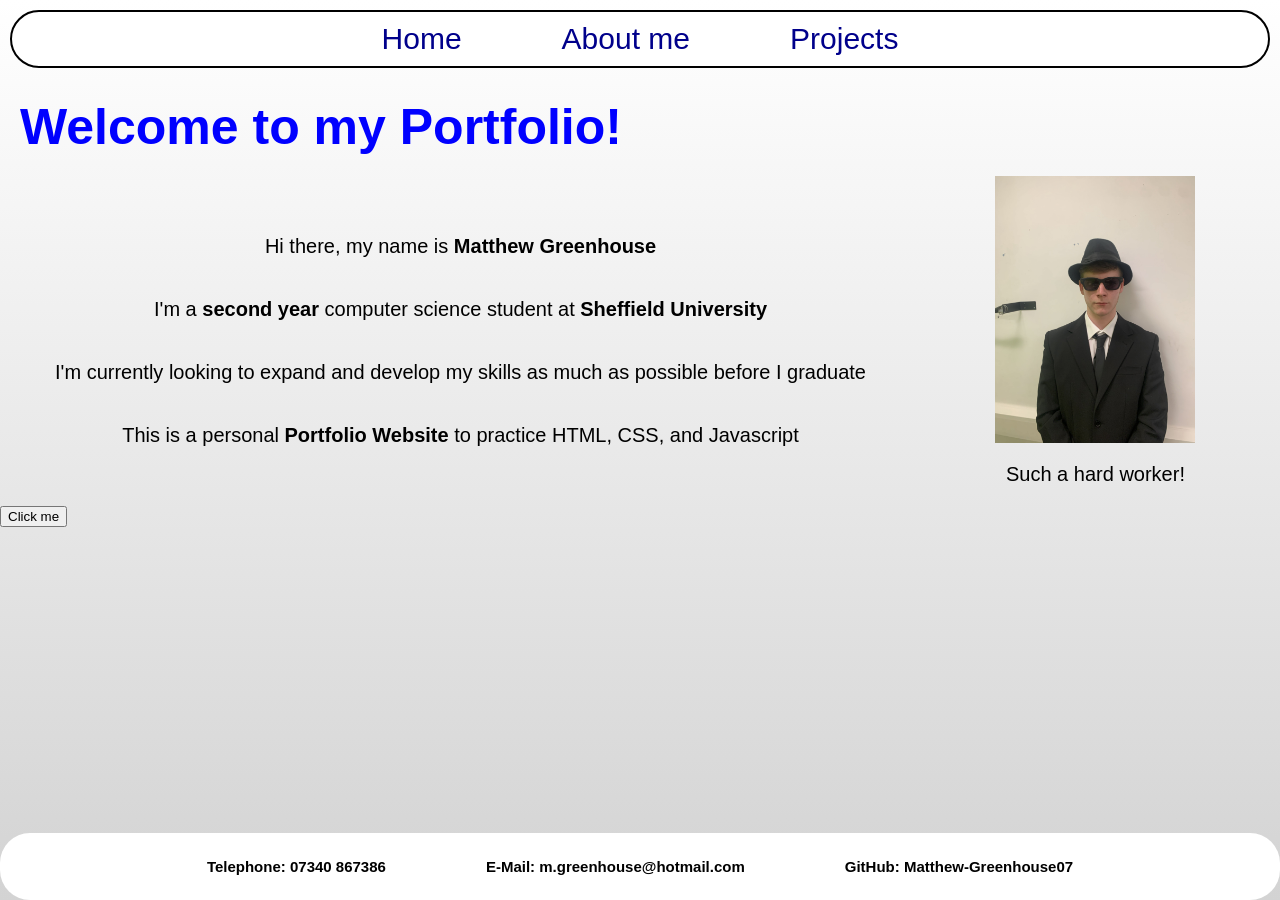
<file: index.html>
<!DOCTYPE html>
<html>
    <head>
        <title>Home</title>
        <link rel="stylesheet" href="style.css">
        <script src="script.js" defer></script>
    </head>

    <body>

        <nav>
            <a href="index.html">Home</a>
            <a href="about.html">About me</a>
            <a href="projects.html">Projects</a>
        </nav>
        
        <h1>Welcome to my Portfolio!</h1>

        <div class="card">
            <div class="card-text">
                <p>Hi there, my name is <span>Matthew Greenhouse</span></p>
                <p>I'm a <span>second year</span> computer science student at <span>Sheffield University</span></p>
                <p>I'm currently looking to expand and develop my skills as much as possible before I graduate</p>
                <p>This is a personal <span>Portfolio Website</span> to practice HTML, CSS, and Javascript</p>
            </div>

            <div class="image-with-text">
                <img id="image" src="images/me.jpg" alt="Picture of me" width="200" onclick="picFunction()">
                <blockquote>Such a hard worker!</blockquote>
            </div>
        </div>

        <button id="myButton">Click me</button>

        <footer>
            <p>Telephone: 07340 867386</p>
            <p>E-Mail: m.greenhouse@hotmail.com</p>
            <p>GitHub: Matthew-Greenhouse07</p>
        </footer>

    </body>
</html>
</file>
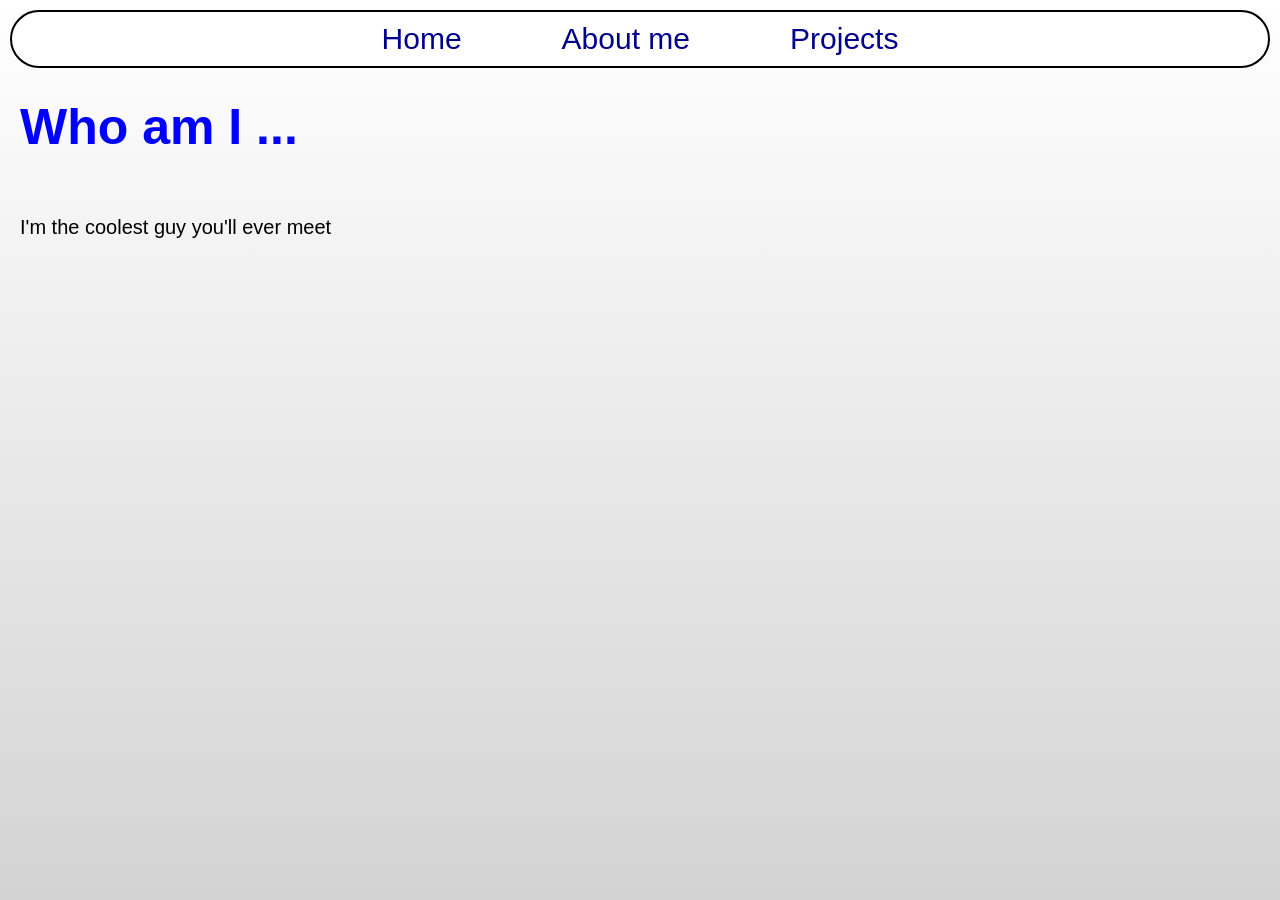
<file: about.html>
<!DOCTYPE html>
<html>
    <head>
        <title>About me</title>
        <link rel="stylesheet" href="style.css">
        <script src="script.js" defer></script>
    </head>

    <body>

        <nav>
            <a href="index.html">Home</a>
            <a href="about.html">About me</a>
            <a href="projects.html">Projects</a>
        </nav>

        <h1>Who am I ...</h1>

        <div class="page-structure">
            <div id="about-me">
                <p>I'm the coolest guy you'll ever meet</p>
            </div>
        </div>

    </body>
</html>
</file>
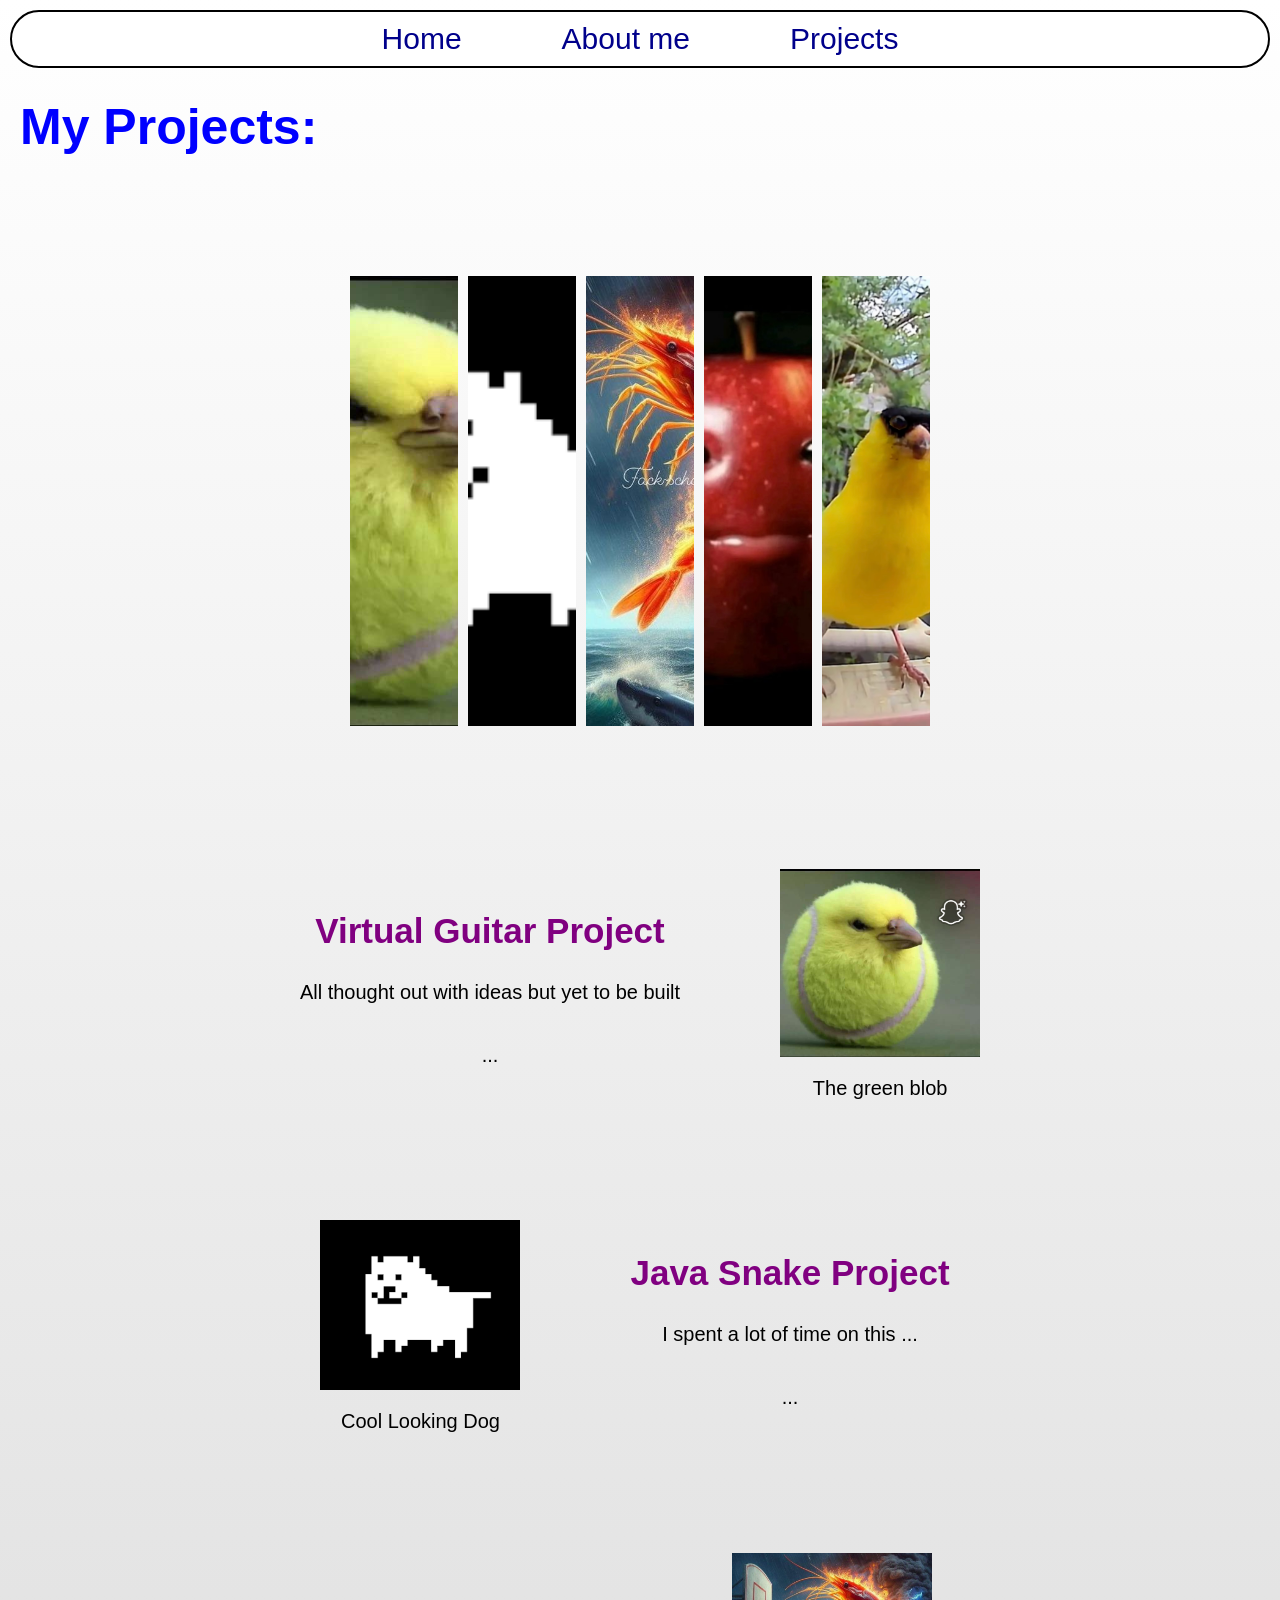
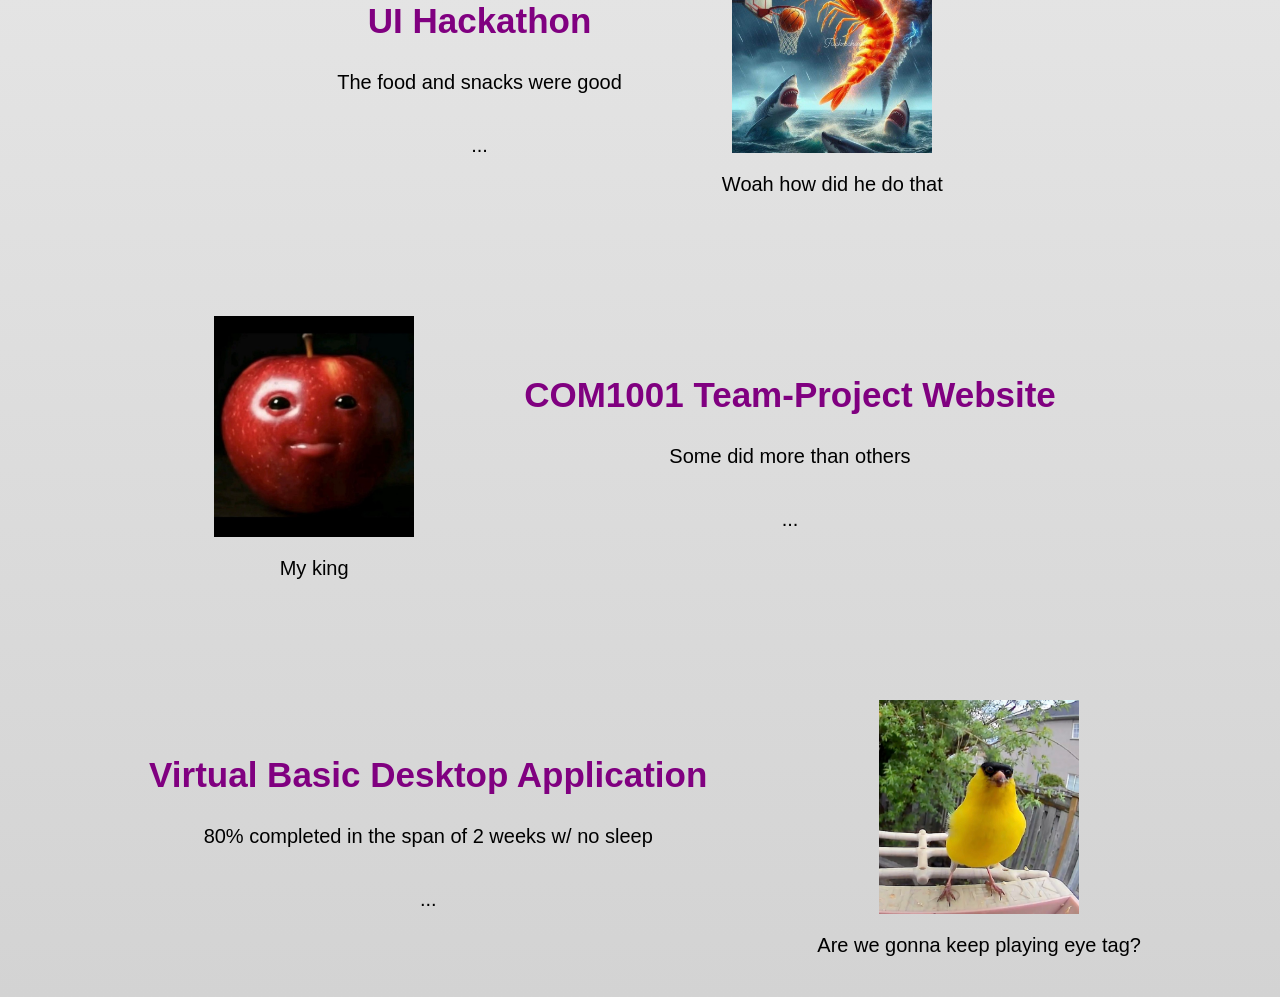
<file: projects.html>
<!DOCTYPE html>
<html>
    <head>
        <title>Projects</title>
        <link rel="stylesheet" href="style.css">
        <script src="script.js" defer></script>
    </head>

    <body>

        <nav>
            <a href="index.html">Home</a>
            <a href="about.html">About me</a>
            <a href="projects.html">Projects</a>
        </nav>

        <h1>My Projects:</h1>

        <div class="project-images">
            <a href="#guitar"><img src="images/tennis.jpg" alt="Virtual Guitar Project"></a>
            <a href="#snake"><img src="images/dog.png" alt="Java Snake Project"></a>
            <a href="#hackathon"><img src="images/Epic.jpg" alt="UI Hackathon" alt="Demonstration of the UI Hackathon"></a>
            <a href="#COM1001"><img src="images/apple.jpg" alt="COM1001 Website Team Project"></a>
            <a href="#virtual-basic"><img src="images/bird.jpg" alt="Virtual Basic Desktop Application"></a>
        </div>

        <br>

        <div class="page-structure">

            <div class="card">
                <div class="card-text">
                    <h2 id="guitar">Virtual Guitar Project</h2>
                    <p>All thought out with ideas but yet to be built</p>
                    <p>...</p>
                </div>

                <div class="image-with-text">
                    <img src="images/tennis.jpg" alt="Virtual Guitar Project" width="200">
                    <p>The green blob</p>
                </div>
            </div>

            <div class="card">
                <div class="image-with-text">
                    <img src="images/dog.png" alt="Java Snake Project" width="200">
                    <p>Cool Looking Dog</p>
                </div>

                <div class="card-text">
                    <h2 id="snake">Java Snake Project</h2>
                    <p>I spent a lot of time on this ...</p>
                    <p>...</p>
                </div>
            </div>


            <div class="card">
                <div class="card-text">
                    <h2 id="hackathon">UI Hackathon</h2>
                    <p>The food and snacks were good</p>
                    <p>...</p>
                </div>

                <div class="image-with-text">
                    <img src="images/Epic.jpg" alt="UI Hackathon" alt="Demonstration of the UI Hackathon" width="200">
                    <p>Woah how did he do that</p>
                </div>
            </div>


            <div class="card">
                <div class="image-with-text">
                    <img src="images/apple.jpg" alt="COM1001 Website Team Project" width="200">
                    <p>My king</p>
                </div>

                <div class="card-text">
                    <h2 id="COM1001">COM1001 Team-Project Website</h2>
                    <p>Some did more than others</p>
                    <p>...</p>
                </div>
            </div>

            <div class="card">
                <div class="card-text">
                    <h2 id="virtual-basic">Virtual Basic Desktop Application</h2>
                    <p>80% completed in the span of 2 weeks w/ no sleep</p>
                    <p>...</p>
                </div>

                <div class="image-with-text">
                    <img src="images/bird.jpg" alt="Virtual Basic Desktop Application" width="200">
                    <p>Are we gonna keep playing eye tag?</p>
                </div>
            </div>
        </div>

    </body>

</html>
</file>
<file: style.css>
/* Element Styles */

html {
    min-height: 100%;
    width: auto;
    background-image: linear-gradient(to top, lightgray, white);
    scroll-behavior: smooth;
}

body {
    font-family: Arial, Helvetica, sans-serif;
    font-size: 20px;
    margin: 0;
    min-height: 100vh;
    display: flex;
    flex-direction: column;
}

h1 {
    color: blue;
    margin: 20px;
    font-size: 50px;
}

h2 {
    color: purple;
    margin: 10px;
    font-size: 35px;
    scroll-margin-top: 150px;
}

span {
    font-weight: bold;
}

nav {
    background-color: white;
    margin: 10px;
    padding: 10px;
    border-style: solid;
    border-width: 2px;
    border-color: black;
    border-radius: 30px;
    position: sticky;
    top: 0;
    font-size: 30px;
    display: flex;
    align-items: center;
    justify-content: center;
    gap: 100px;
    width: auto;
    box-sizing: border-box;
}

nav a {
    color: darkblue;
    text-decoration: none;
}

nav a:hover {
    color: lightskyblue;
    transform: scale(1.025);
    text-decoration: underline;
}

footer {
    padding: 10px;
    border-radius: 30px;
    background-color: white;
    font-size: 15px;
    font-weight: bold;
    display: flex;
    align-items: center;
    justify-content: center;
    gap: 100px;
    width: auto;
    box-sizing: border-box;
    margin-top: auto;
}

button {
    width: fit-content;
}

/* General Class Styles (across multiple pages) */

.page-structure {
    display: flex;
    flex-direction: column;
    padding: 20px;
    gap: 100px;
}

.card {
    width: auto;
    display: flex;
    align-items: center;
    justify-content: center;
    gap: 100px;
}

.card-text {
    width: auto;
    display: flex;
    flex-direction: column;
    align-items: center;
    justify-content: center;
}

.image-with-text {
    width: auto;
    display: flex;
    flex-direction: column;
    align-items: center;
    justify-content: center;
}

/* Home Page (index.html) */



/* About Me Page (about.html) */



/* Projects Page (projects.html) */

.project-images {
    margin: 100px;
    width: auto;
    height: 450px;
    display: flex;
    justify-content: center;
    gap: 10px;
}

.project-images a {
    width: 10%;
    height: 100%;
    border-radius: 10px;
    transition: all ease-in-out 0.5s;
}

.project-images img {
    width: 100%;
    height: 100%;
    object-fit: cover;
}

.project-images a:hover {
    width: 20%;
}
</file>
